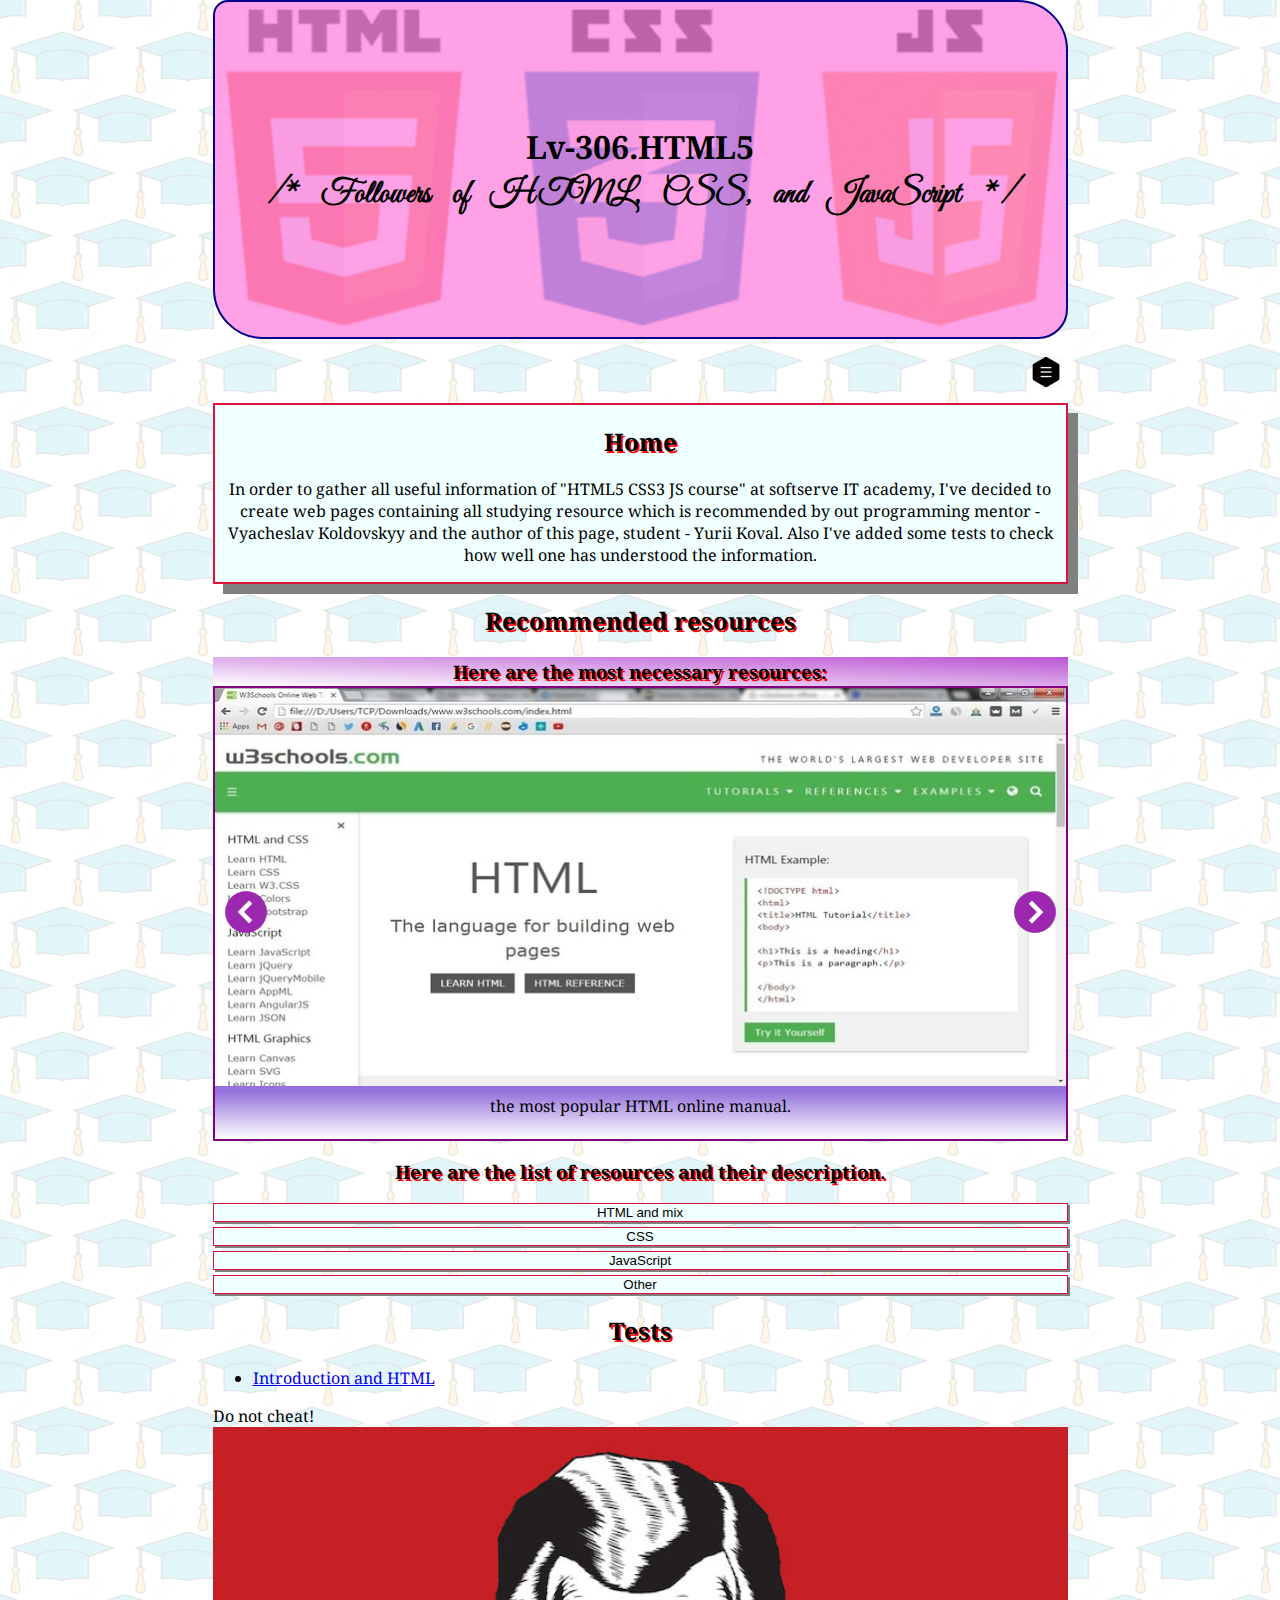
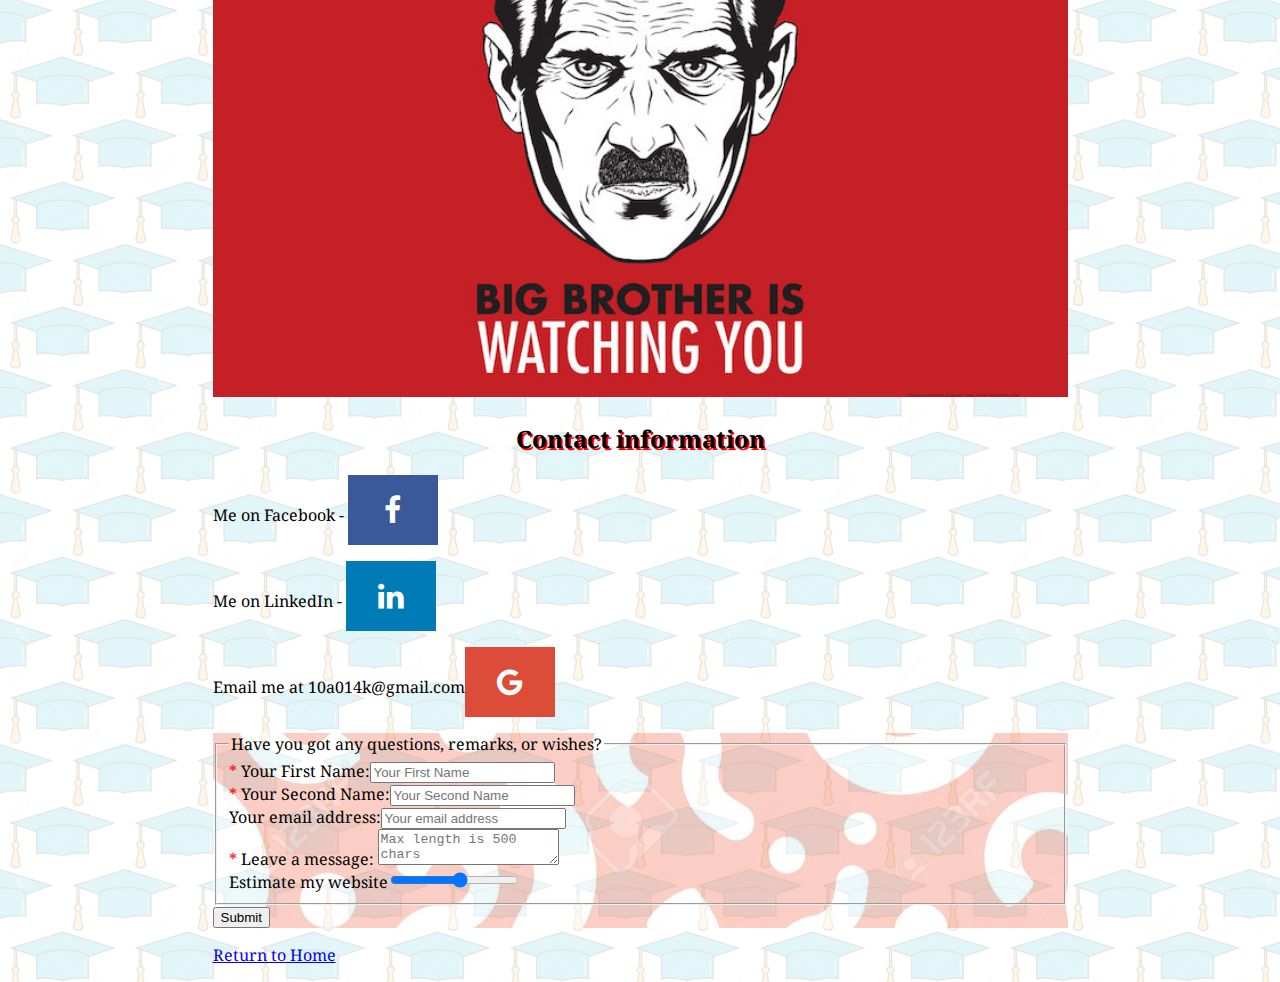
<file: index.html>
<!DOCTYPE html>
<html lang="en">
<head>
    <meta charset="UTF-8">
    <meta name="keywords" content="HTML, CSS, JavaScript">
    <meta name="viewport" content="width=device-width, initial-scale=1.0">
    <meta name="description" content="This page is a homework">
    <meta name="author" content="Yurii Koval">
    <link href="icons/html_css_js_favicon.png" rel="icon" type="image/x-icon">
    <title>HTML5, CSS3, JS</title>
    <link rel="stylesheet" href="https://cdnjs.cloudflare.com/ajax/libs/font-awesome/4.7.0/css/font-awesome.min.css">
    <link href="css/index.css" rel="stylesheet">
</head>
<body>
<header id="headerId">
    <img id="headerImgId" src="css/backgrounds/frontend_0.jpg">
    <h1>
        Lv-306.HTML5<br>
        <span>/* Followers of HTML, CSS, and JavaScript */</span>
    </h1>
</header>
<nav id="navId">
    <button id="menuId"><img src="icons/favicon-32x32.png"></button>
    <ul id="navUlId">
        <li><a href="#homeId" class="smooth">Home</a></li>
        <li><a href="#recommendedResourcesId" class="smooth">Recommended resources</a></li>
        <li><a href="#goToTestsId" class="smooth">Go to tests</a></li>
        <li><a href="#contactInformationId" class="smooth">Contact information</a></li>
    </ul>
</nav>
<main>
    <div id="introId">
        <h2 id="homeId">Home</h2>
        <p>
            In order to gather all useful information of "HTML5 CSS3 JS course" at softserve IT academy, I've decided to
            create web pages containing all studying resource
            which is recommended by out programming mentor - Vyacheslav Koldovskyy and the author of this page, student
            - Yurii Koval. Also I've added some tests to check how well one has understood the information.
        </p>
    </div>
    <h2 id="recommendedResourcesId">Recommended resources</h2>
    <h3 id="carouselHeadId">Here are the most necessary resources:</h3>
    <div id="carouselId">
        <div class="carouselItemClass" data-num="0">
            <a href="https://www.w3schools.com/">
                <img src="pictures/w3schools_855_400.jpg" alt="w3 school logo">
            </a><br><span class="carouselTextClass">the most popular HTML online manual.</span>
        </div>
        <div class="carouselItemClass" data-num="1">
            <a href="https://c9.io">
                <img src="pictures/c9_855_400.png" alt="c9 logo">
            </a><br><span class="carouselTextClass">allows to connect your repositories from github and edit them online.
                    It's known to be slow, but if you do not have enough experience of
                    git using, it is an easy way to start.</span>
        </div>
        <div class="carouselItemClass" data-num="2">
            <a href="https://github.com/">
                <img src="pictures/git_855_400.png" alt="github logo">
            </a><br><span class="carouselTextClass">version control system.</span>
        </div>
        <div class="carouselItemClass" data-num="3">
            <a href="https://career.softserveinc.com/en-us/technology">
                <img src="pictures/ss-it_855_400.png" alt="softserve IT academy log">
            </a><br><span class="carouselTextClass">to monitor softserve's courses availability;).</span>
        </div>
        <button id="leftArrowId"><img src="icons/arrow_left.png"></button>
        <button id="rightArrowId"><img src="icons/arrow_right.png"></button>
    </div>
    <h3>
        Here are the list of resources and their description.
    </h3>
    <div id="linksListId">
        <button class="listButtonClass">HTML and mix</button>
        <ol class="listItemClass" data-id="0">
            <li>
                <a href="http://overapi.com/">
                    overAPI.com
                </a> - Collecting All Cheat Sheets (HTML, CSS, JS, and other as Java, php, Python, Ruby,
                ...).
            </li>
            <li>
                <a href="https://websitesetup.org/html5-cheat-sheet/">
                    Cheat sheet of HTML
                </a> - here one can download a pdf or png version of a compact cheat sheet.
            </li>
            <li>
                <a href="http://howtocodeinhtml.com/">
                    How to Code in HTML5 and CSS3
                </a> - a book that helps people to start making websites.
            </li>
            <li>
                <a href="https://validator.w3.org/nu/">
                    HTML validator
                </a> - allows you to check html code whether it contains syntax errors.
            </li>
            <li>
                <a href="https://google.github.io/styleguide/htmlcssguide.html">
                    Google HTML/CSS Style Guide
                </a> - describes how to make your code well formatted.
            </li>
            <li>
                <a href="https://developer.mozilla.org/en-US/docs/Learn/HTML">
                    Mozilla developer network
                </a> - advanced manual to web technologies.
            </li>
            <li>
                <a href="https://caniuse.com/">
                    Can I use...?
                </a> - allows you to check whether a tag is supported into different browsers.
            </li>
            <li>
                <a href="https://www.freecodecamp.org/challenges/create-a-text-field">
                    FreeCodeCamp
                </a> - HTML, CSS, and JavaScript trainer.
            </li>
        </ol>
        <button class="listButtonClass">CSS</button>
        <ol class="listItemClass" data-id="1">
            <li>
                <a href="https://jigsaw.w3.org/css-validator/">
                    CSS validator
                </a> - allows you to check css code whether it contains syntax errors.
            </li>
            <li>
                <a href="http://getbem.com/naming/">
                    Block element modifier
                </a> - describes an approach of naming in HTML and CSS
            </li>
            <li>
                <a href="https://flukeout.github.io/">
                    CSS diner
                </a> - CSS selectors trainer.
            </li>
            <li>
                <a href="https://flexboxfroggy.com/">
                    Flexbox Froggy
                </a> - CSS flexbox trainer.
            </li>
            <li>
                <a href="http://www.flexboxdefense.com/">
                    Flexbox Defense
                </a> - CSS flexbox trainer.
            </li>
            <li>
                <a href="https://cssgridgarden.com/">
                    Grid Garden
                </a> - CSS grid trainer.
            </li>
            <li>
                <a href="https://specificity.keegan.st/">
                    Specificity Calculator
                </a> - a visual way to understand CSS specificity.
            </li>
            <li>
                <a href="https://codepen.io/elad2412/pen/hBaqo">
                    PURE CSS GAME - NO JS
                </a> - contains examples of games written on pure CSS code.
            </li>
            <li>
                <a href="http://learnlayout.com/">
                    Learn CSS Layout
                </a> - this site teaches the CSS fundamentals that are used in any website's layout.
            </li>
            <li>
                <a href="https://css-tricks.com/">
                    CSS-Tricks
                </a> - teaches you life hacks about how to manage problems with CSS.
            </li>
            <li>
                <a href="https://autoprefixer.github.io/">
                    Autoprefixer CSS online
                </a> - autoprefixer is a PostCSS plugin which parse your CSS and add vendor prefixes.
            </li>
            <li>
                <a href="https://gridbyexample.com/">
                    Grid by example
                </a> - this site is a collection of examples, video and other information to help you learn CSS Grid
                Layout.
                Developed and maintained by Rachel Andrew.
            </li>
            <li>
                <a href="https://meyerweb.com/eric/tools/css/reset/">
                    CSS Tools: Reset CSS
                </a> - allows to reset default browser's style.
            </li>
            <li>
                <a href="https://meyerweb.com/eric/tools/css/reset/">
                    Normalize.css
                </a> - makes browsers render all elements more consistently and in line with modern standards.
                It precisely targets only the styles that need normalizing.
            </li>
        </ol>
        <button class="listButtonClass">JavaScript</button>
        <ol class="listItemClass" data-id="2">
            <li>
                <a href="http://www.objectplayground.com/">
                    Object playground
                </a> - about OOP into JS.
            </li>

        </ol>
        <button class="listButtonClass">Other</button>
        <ol class="listItemClass" data-id="3">
            <li>
                <a href="https://softserve.academy/?">Softserve IT academy, moodle</a> - to view PowerPoint
                presentations, schedule
                , and auditoriums availability.
            </li>
            <li id="moqups_com">
                <a href="https://moqups.com/">
                    moqups.com
                </a> - allows to make up a web page and share with others. Free version does not have a lot of
                options, but it is easy way to fashion
                a page and share it with your teacher/colleagues.
            </li>
            <li>
                <a href="https://ninjamock.com/">
                    ninjamock.com
                </a> - alternative to <a href="#moqups_com">moqups.com</a>.
            </li>
            <li>
                <a href="https://welcome.stepik.org/en">
                    Stepik.org
                </a> - fascinating website with lots of free courses about different field of IT and natural
                science.
            </li>
            <li>
                <a href="http://www.blacksunsoftware.com/colormania.html">
                    ColorMania
                </a> - ColorMania is an advanced color picker utility. Main feature - Onscreen Eyedropper (Color
                grabber).
            </li>
            <li>
                <a href="https://programmingmentor.com/">
                    Programming mentor
                </a> - the web page of our admired mentor ;).
            </li>
        </ol>
    </div>
    <h2 id="goToTestsId">
        Tests
    </h2>
    <ul>
        <li>
            <a href="form_intro_and_html.html">
                Introduction and HTML
            </a>
        </li>
    </ul>
    <p>
        Do not cheat!
        <br>
        <img id="theBigBrother" src="pictures/the_big_brother.jpg" alt="the big brother">
    </p>

    <h2 id="contactInformationId">
        Contact information
    </h2>
    <p>Me on Facebook - <a href="https://www.facebook.com/yurii.koval.37" class="fa fa-facebook"></a></p>
    <p>Me on LinkedIn - <a href="https://www.linkedin.com/in/yurii-koval-732269161/" class="fa fa-linkedin"></a></p>
    <p>Email me at 10a014k@gmail.com<a href="https://www.google.com/intl/en/gmail/about/#" class="fa fa-google"></a></p>
    <div>
        <form id="formId" method="POST" action="https://formspree.io/10a014k@gmail.com">
            <fieldset>
                <legend>
                    Have you got any questions, remarks, or wishes?
                </legend>
                <label>
                    <span class="requiredFieldClass" title="Required field">*</span>
                </label>
                <label>
                    Your First Name:<input type="text" name="user's_first_name" placeholder="Your First Name" required>
                </label>
                <br>
                <label>
                    <span class="requiredFieldClass" title="Required field">*</span>
                </label>
                <label>
                    Your Second Name:<input type="text" name="user's_second_name" placeholder="Your Second Name"
                                            required>
                </label>
                <br>
                <label>
                    Your email address:<input type="text" name="user's_email" placeholder="Your email address">
                </label>
                <br>
                <label>
                    <span class="requiredFieldClass" title="Required field">*</span>
                    <!--When a text is hooked in a <span> element, you can style it with CSS, or manipulate it with JavaScript.-->
                </label>
                <label>
                    Leave a message:
                    <textarea name="questions_or_remarks_or wishes" placeholder="Max length is 500 chars "
                              maxlength="500" required></textarea>
                    <!--1) autofocus put the cursor in the text area after page is downloaded. 2) When you put a comment into textarea box
                    it will be displayed. 3)Do not use space or enter inside the textarea, because in creates one char and tag required won't work-->
                </label>
                <br>
                <label>
                    Estimate my website<input type="range" name="estimation" min="1" max="10">
                    <!--How to make the mark visible?-->
                </label>
            </fieldset>
            <label>
                <input id="submitId" type="submit" value="Submit">
            </label>
            <div id="htmlPlaceholder"></div>
        </form>
    </div>
</main>
<footer>
    <p>
        <a href="#homeId">Return to Home</a>
    </p>
</footer>
<script src="https://code.jquery.com/jquery-3.3.1.min.js"
        integrity="sha256-FgpCb/KJQlLNfOu91ta32o/NMZxltwRo8QtmkMRdAu8="
        crossorigin="anonymous"></script>
<script src="js/index_header.js"></script>
<script src="js/index_menu.js"></script>
<script src="js/index_carousel.js"></script>
<script src="js/index_list.js"></script>
<script src="js/smooth-scroll.js"></script>
</body>
</html>
</file>
<file: css/index.css>
@import url('https://fonts.googleapis.com/css?family=Noto+Serif');
@import url('https://fonts.googleapis.com/css?family=Dancing+Script|Great+Vibes');
:root{
    font-size: 16px;
}
body{
    font-family: 'Noto Serif', serif;
    background-image: url("backgrounds/Webp.net-resizeimage.png");
}
#headerId{
    min-height: 335px;
    background-color: rgba(254,129,223,0.75);
    display: flex;
    justify-content: center;
    align-items: center;
    text-align: center;
    position: relative;
    border-radius: 15px 50px 30px;
    border: 2px solid darkblue;
    margin-bottom: 16px;
}
#headerId img{
    position: absolute;
    z-index: -1;
    border-radius: 15px 50px 30px;
    width: 100%;
    height: auto;
}

header h1 span{
    font-family: 'Great Vibes', cursive;
    word-spacing: 16px;
}
#navId{
    display: flex;
    justify-content: center;
    position: relative;
}
#navId #menuId{
    position: absolute;
    top: 0;
    right: 0;
    border: none;
    background-color: rgba(255,255,255,0);
}
#navUlId{
    text-align: center;
    display: none;
    list-style-type: none;
    padding-left: 0;
}
#navUlId li{
    margin: 10px;
    background-color: mediumpurple;
    border: 1px solid red;
    box-shadow: 2px 2px grey;
}
#navUlId li:hover{
    box-shadow: none;
}
#navUlId li a{
    text-decoration: none;
    color: black;
}
main #introId{
    text-align: center;
    box-shadow: 10px 10px grey;
    border: 2px solid crimson;
    background-color: azure;
    margin-top: 48px;
}
main h2, h3{
    text-align: center;
    text-shadow: 2px 2px red;
}
main #carouselHeadId{
    margin-bottom: 0;
    padding-top: 2px;
    padding-bottom: 2px;
    width: 100%;
    background: linear-gradient(to bottom left, mediumorchid, white);
}
main #carouselId{
    position: relative;
    border: 2px solid purple;
    display: flex;
    justify-content: center;
    justify-items: center;
    flex-wrap: wrap;
    background-color: mediumpurple;
}
main #carouselId img{
    width: 100%;
    height: auto;
}
main #carouselId span.carouselTextClass{
    display: block;
    text-align: center;
    background: linear-gradient(mediumpurple, white);
    min-height: 44px;
    padding-top: 4px;
}
main #carouselId button{
    background-color: rgba(255,255,255,0);
    border: none;
    position: absolute;
    overflow: hidden;
}
#leftArrowId{
    left: 0;
    height: 100%;
}
#leftArrowId img{
    max-width: 50px;
}
#rightArrowId{
    right: 0;
    height: 100%;
}
#rightArrowId img{
    max-width: 50px;
}
main #carouselId div:nth-of-type(1){
    display: initial;
}
main #carouselId div:nth-of-type(2){
    display: none;
}
main #carouselId div:nth-of-type(3){
     display: none;
}
main #carouselId div:nth-of-type(4){
    display: none;
}
main #carouselId .carouselItemClass{
    -webkit-animation-name: fade;
    -webkit-animation-duration: 1.5s;
    animation-name: fade;
    animation-duration: 2s;
}
@-webkit-keyframes fade {
     from {opacity: 0.1}
     to {opacity: 1}
}
@keyframes fade {
    from {opacity: 0.1}
    to {opacity: 1}
}
main #linksListId{
    display: grid;
    grid-template-columns: 1fr;
    grid-gap: 5px;
}
main button.listButtonClass{
    background-color: azure;
    border: 1px solid crimson;
    box-shadow: 2px 2px grey;
}
main button.listButtonClass:hover{
    background-color: azure;
    border: 1px solid crimson;
    box-shadow: none;
}
main ol.listItemClass{
    padding-left: 17px;
    display: none;
}
/* Style all font awesome icons */
.fa {
    padding: 20px;
    font-size: 30px;
    width: 50px;
    text-align: center;
    text-decoration: none;
}
.fa:hover {
    opacity: 0.7;
}
.fa-facebook {
    background: #3B5998;
    color: white;
}
.fa-google {
    background: #dd4b39;
    color: white;
}
.fa-linkedin {
    background: #007bb5;
    color: white;
}

#theBigBrother{
    width: 100%;
    height: auto;
}
#formId{
    background-image: url("backgrounds/question_mark.png");
}
span.requiredFieldClass{
    color: red;
}
span.requiredFieldClass:hover{
    color: red;
    font-size: 1.5em;
}
@media (min-width: 600px) {
    body{
        margin: auto;
        max-width: 855px;
    }
}
</file>
